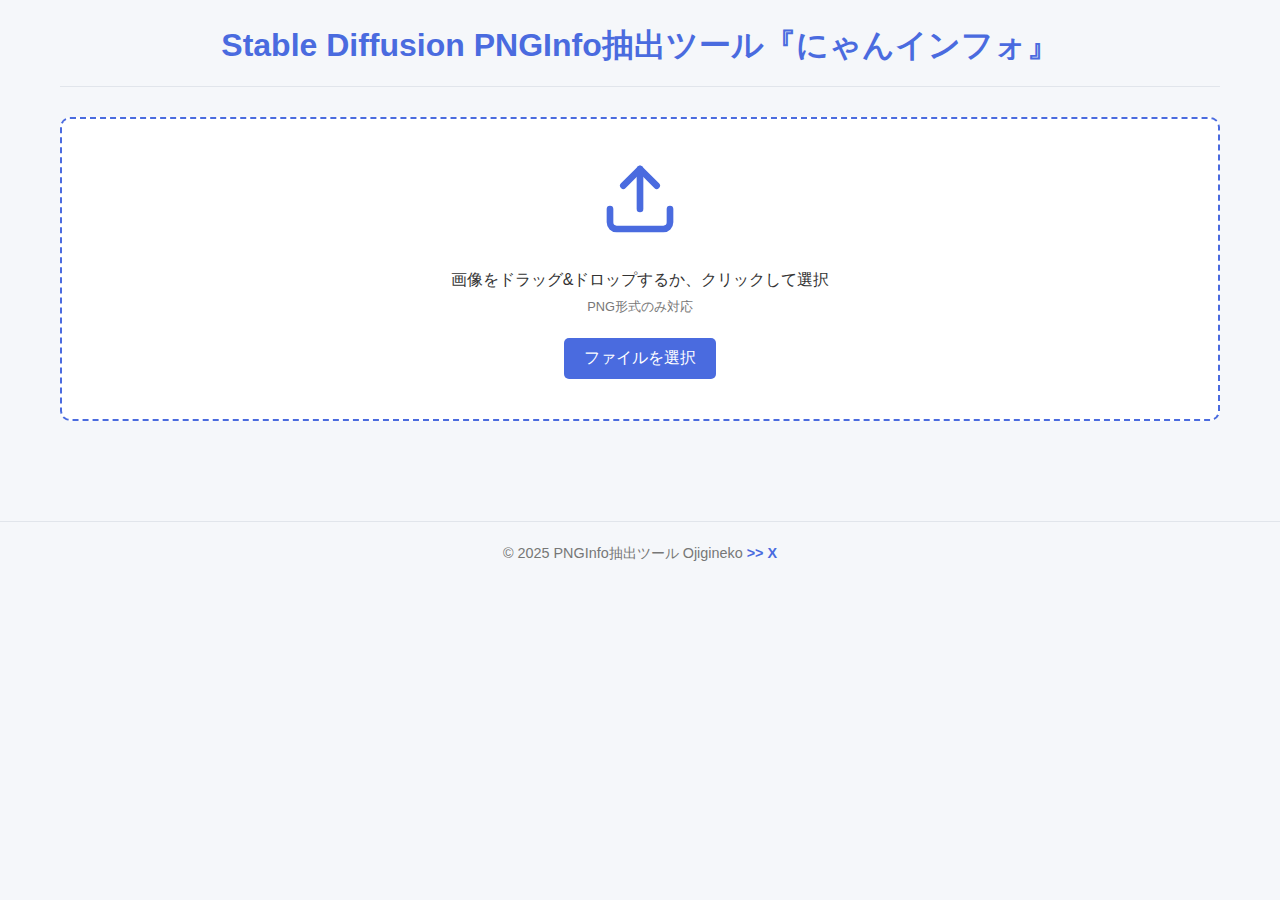
<file: index.html>
<!DOCTYPE html>
<html lang="ja">
<head>
    <meta charset="UTF-8">
    <meta name="viewport" content="width=device-width, initial-scale=1.0">
    <title>Stable Diffusion PNGInfo抽出ツール『にゃんインフォ』</title>
    <link rel="stylesheet" href="css/style.css">
</head>
<body>
    <div class="container">
        <div class="header-container">
            <h1>Stable Diffusion PNGInfo抽出ツール『にゃんインフォ』</h1>
        </div>
        
        <div class="upload-area" id="uploadArea">
            <div class="upload-icon">
                <img src="img/upload-icon.svg" alt="アップロード">
            </div>
            <p>画像をドラッグ&ドロップするか、クリックして選択</p>
            <p class="small">PNG形式のみ対応</p>
            <input type="file" id="fileInput" accept="image/png" hidden>
            <button id="selectFileBtn">ファイルを選択</button>
        </div>

        <div class="result-container" id="resultContainer" style="display: none;">
            <div class="result-section">
                <h2>アップロードされた画像</h2>
                <div class="image-preview" id="imagePreview"></div>
            </div>
            
            <div class="result-section">
                <h2>抽出されたPNGInfo</h2>
                
                <div class="info-group">
                    <label for="promptText">プロンプト:</label>
                    <div class="textarea-container">
                        <textarea id="promptText" readonly></textarea>
                        <button class="copy-btn" data-target="promptText">コピー</button>
                    </div>
                </div>
                
                <div class="info-group">
                    <label for="negativePromptText">ネガティブプロンプト:</label>
                    <div class="textarea-container">
                        <textarea id="negativePromptText" readonly></textarea>
                        <button class="copy-btn" data-target="negativePromptText">コピー</button>
                    </div>
                </div>
                
                <div class="info-group">
                    <label for="parametersText">すべてのパラメータ:</label>
                    <div class="textarea-container">
                        <textarea id="parametersText" readonly></textarea>
                        <button class="copy-btn" data-target="parametersText">コピー</button>
                    </div>
                </div>
            </div>
        </div>
    </div>

    <footer>
        <p>© 2025 PNGInfo抽出ツール Ojigineko <a href="https://x.com/ojigineko_tips" target="_blank">>> X</a></p>
    </footer>

    <script src="js/pnginfo.js"></script>
    <script src="js/app.js"></script>
    <script src="js/logger.js"></script>
</body>
</html>
</file>
<file: css/style.css>
* {
    margin: 0;
    padding: 0;
    box-sizing: border-box;
    font-family: 'Segoe UI', 'Meiryo UI', sans-serif;
}

body {
    background-color: #f5f7fa;
    color: #333;
    line-height: 1.6;
}

.container {
    max-width: 1200px;
    margin: 0 auto;
    padding: 20px;
}

.header-container {
    display: flex;
    justify-content: center;
    align-items: center;
    margin-bottom: 30px;
    padding-bottom: 15px;
    border-bottom: 1px solid #e1e5eb;
    position: relative;
}

h1 {
    text-align: center;
    color: #4a6bdf;
    flex: 1;
}

h2 {
    color: #4a6bdf;
    margin-bottom: 15px;
    font-size: 1.5rem;
}

.upload-area {
    background-color: #fff;
    border: 2px dashed #4a6bdf;
    border-radius: 10px;
    padding: 40px;
    text-align: center;
    margin-bottom: 30px;
    transition: all 0.3s ease;
    cursor: pointer;
}

.upload-area:hover, .upload-area.dragover {
    background-color: #f0f4ff;
    border-color: #3a5bcf;
}

.upload-icon {
    margin-bottom: 20px;
}

.upload-icon img {
    width: 80px;
    height: 80px;
}

.small {
    font-size: 0.8rem;
    color: #777;
    margin-top: 5px;
}

#selectFileBtn {
    background-color: #4a6bdf;
    color: white;
    border: none;
    padding: 10px 20px;
    border-radius: 5px;
    margin-top: 20px;
    cursor: pointer;
    font-size: 1rem;
    transition: background-color 0.3s;
}

#selectFileBtn:hover {
    background-color: #3a5bcf;
}

.result-container {
    display: flex;
    flex-wrap: wrap;
    gap: 20px;
    margin-top: 30px;
}

.result-section {
    background-color: #fff;
    border-radius: 10px;
    padding: 20px;
    box-shadow: 0 2px 10px rgba(0, 0, 0, 0.05);
    flex: 1;
    min-width: 300px;
}

.image-preview {
    text-align: center;
    margin-top: 15px;
}

.image-preview img {
    max-width: 100%;
    max-height: 400px;
    border-radius: 5px;
}

.info-group {
    margin-bottom: 20px;
}

.info-group label {
    display: block;
    margin-bottom: 5px;
    font-weight: bold;
    color: #555;
}

.textarea-container {
    position: relative;
}

textarea {
    width: 100%;
    min-height: 100px;
    padding: 10px;
    border: 1px solid #ddd;
    border-radius: 5px;
    resize: vertical;
    font-size: 0.9rem;
    line-height: 1.5;
}

.copy-btn {
    position: absolute;
    top: 5px;
    right: 5px;
    background-color: #4a6bdf;
    color: white;
    border: none;
    border-radius: 3px;
    padding: 3px 8px;
    font-size: 0.8rem;
    cursor: pointer;
    opacity: 0.8;
    transition: opacity 0.3s;
}

.copy-btn:hover {
    opacity: 1;
}

footer {
    text-align: center;
    margin-top: 50px;
    padding: 20px;
    color: #777;
    font-size: 0.9rem;
    border-top: 1px solid #e1e5eb;
}

footer a {
    color: #4a6bdf;
    text-decoration: none;
    font-weight: bold;
    transition: color 0.3s;
}

footer a:hover {
    color: #3a5bcf;
    text-decoration: underline;
}

/* レスポンシブデザイン */
@media (max-width: 768px) {
    .result-container {
        flex-direction: column;
    }
    
    .result-section {
        width: 100%;
    }
    
    .upload-area {
        padding: 20px;
    }
}

/* 通知スタイル */
.notification {
    position: fixed;
    bottom: 20px;
    right: 20px;
    background-color: #4a6bdf;
    color: white;
    padding: 10px 20px;
    border-radius: 5px;
    box-shadow: 0 2px 10px rgba(0, 0, 0, 0.1);
    opacity: 0;
    transform: translateY(20px);
    transition: all 0.3s ease;
    z-index: 1000;
}

.notification.show {
    opacity: 1;
    transform: translateY(0);
}

.notification.error {
    background-color: #e74c3c;
}

.notification.success {
    background-color: #2ecc71;
}
</file>
